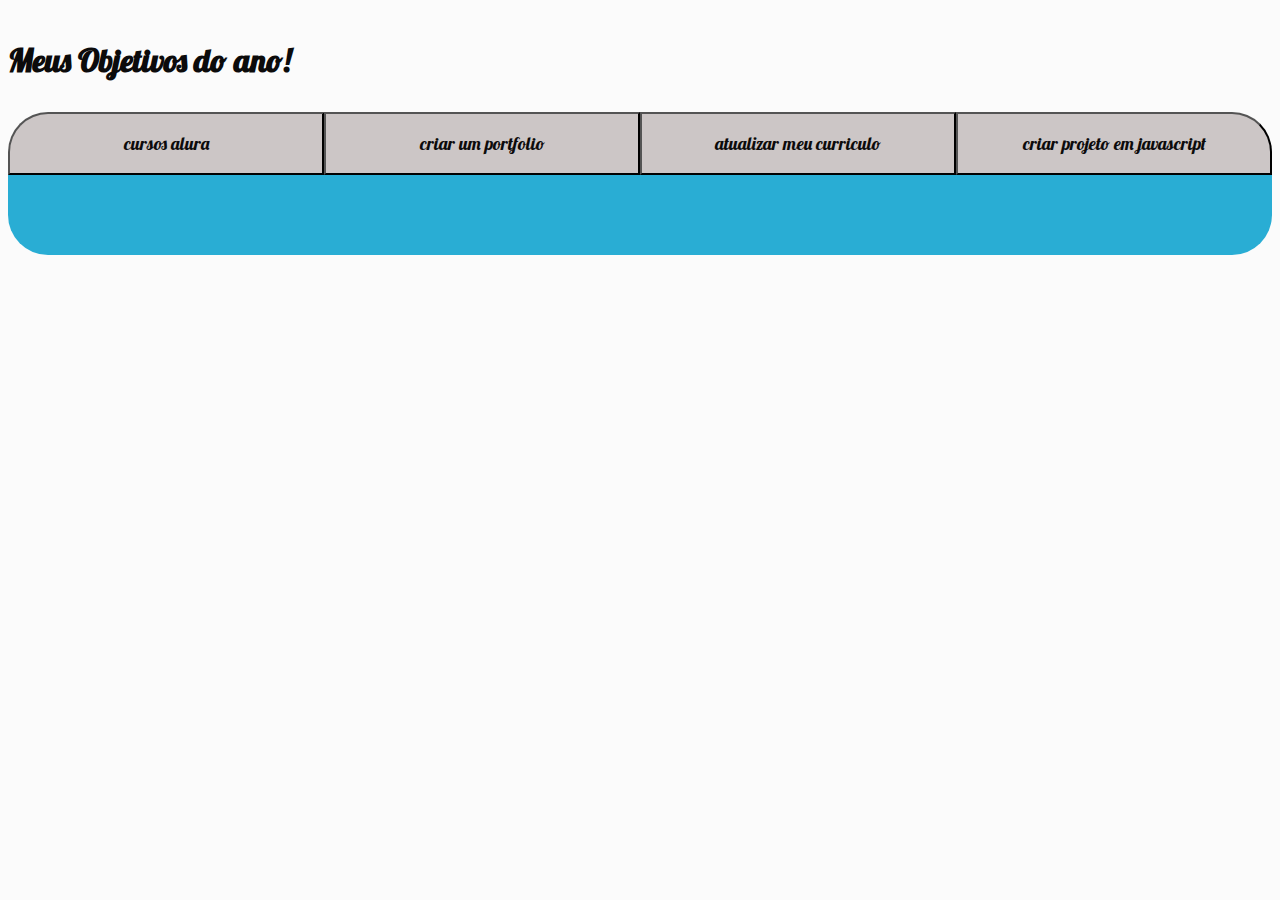
<file: index.html>
<!DOCTYPE html>
<html lang="en">
<head>
    <meta charset="UTF-8">
    <meta name="viewport" content="width=device-width, initial-scale=1.0">
    <title>Meus objetivos do ano</title>
    <link rel="stylesheet" href="style.css">
 </head>
 <body>
    <section class="conteudo-principal"></section>
    <h3 class="titulo-principal">Meus Objetivos do ano!</h3>
<div class="conteudo">
    <div class="botoes">
        <button class="botao">cursos alura</button>
        <button class="botao">criar um portfolio</button>
        <button class="botao">atualizar meu curriculo</button>
        <button class="botao">criar projeto em javascript</button>      
    </div>
       <div class="abas-textos">
            <div class="aba-conteudo">
                <h3 class="aba-conteudo-titulo-principal">estudar 4 cursos na Alura</h3>
                <h4 class="aba-conteudo-titulo-secundario">tempo para completar o objetivo</h4>
            </div>
            <div class="aba-conteudo">
                <h3 class="aba-conteudo-titulo-principal">Criar 5 projetos em javascript</h3>
                <h4 class="aba-conteudo-titulo-secundario">tempo para completar o objetivo</h4>
            </div>
            <div class="aba-conteudo">
                <h3 class="aba-conteudo-titulo-principal">criar um portifolio com os 3 melhores projetos</h3>
                <h4  class="aba-conteudo-titulo-secundario">tempo para completar  objetivo</h4>
            </div>
            <div class="aba-conteudo">
                <h3 class="aba-conteudo-titulo-principal"> atualizar meu curriculo com os certificados da alura</h3>
                <h4 class="aba-conteudo-titulo-secundario">tempo para completar o objetivo</h4>
            </div>
        </div> 
</div>
    <script src='main.js'></script>
</body>
</html>
</file>
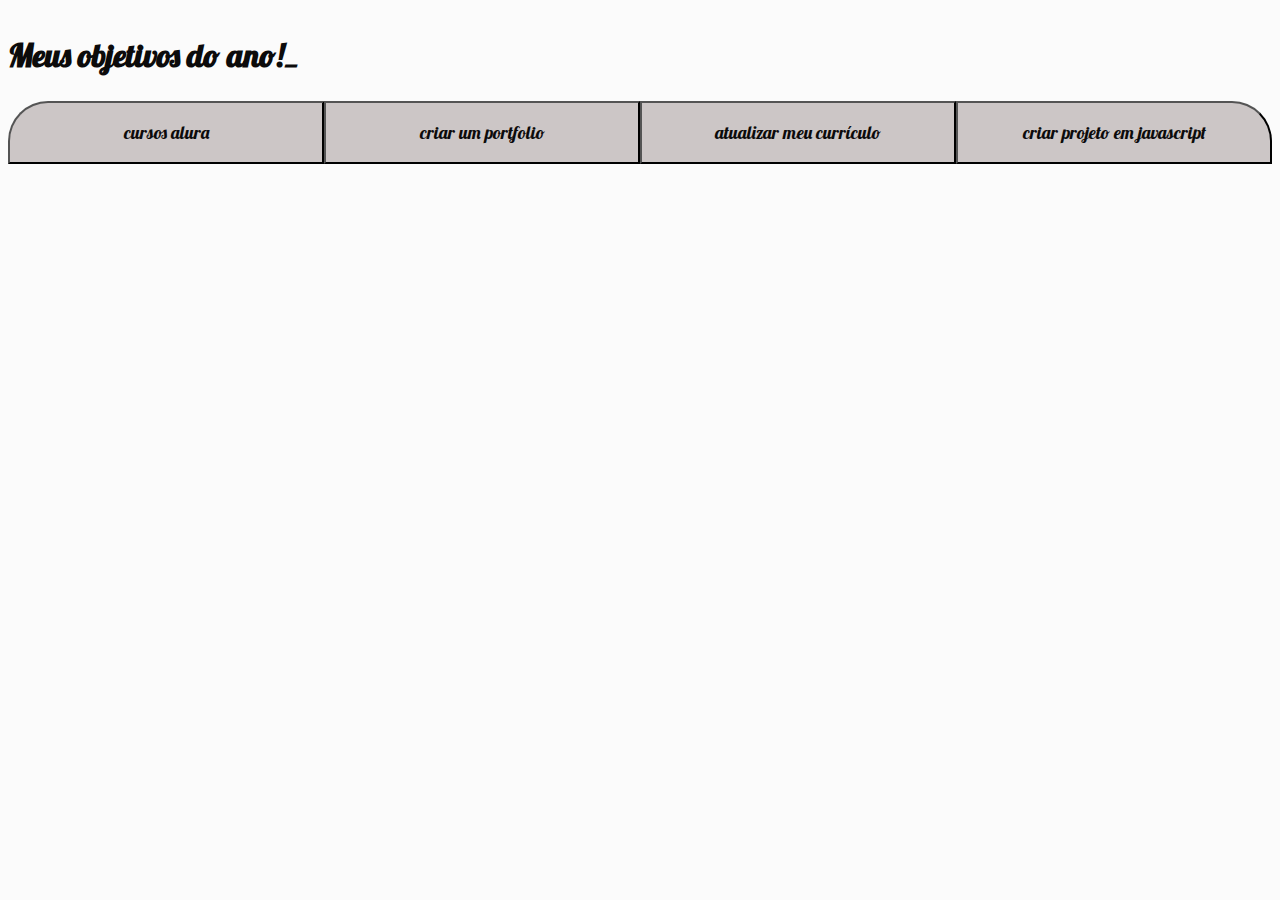
<file: index _0803_.html>
<!DOCTYPE html>
<html lang="en">
<head>
    <meta charset="UTF-8">
    <meta name="viewport" content="width=device-width, initial-scale=1.0">
    <title>Meus objetvos do ano</title>
    <link rel="stylesheet" href="style.css">
</head>
<body>
<section class="conteudo-principal"></section>
<h2 class="titulo-principal">Meus objetivos do ano!<span>_</span></h2>
<div class="botoes">
    <button class="botao">cursos alura</button>
    <button class="botao">criar um portfolio </button> 
    <button class="botao">atualizar meu currículo</button>
    <button class="botao">criar projeto em javascript</button>
</div>
</body>
</html>
</file>
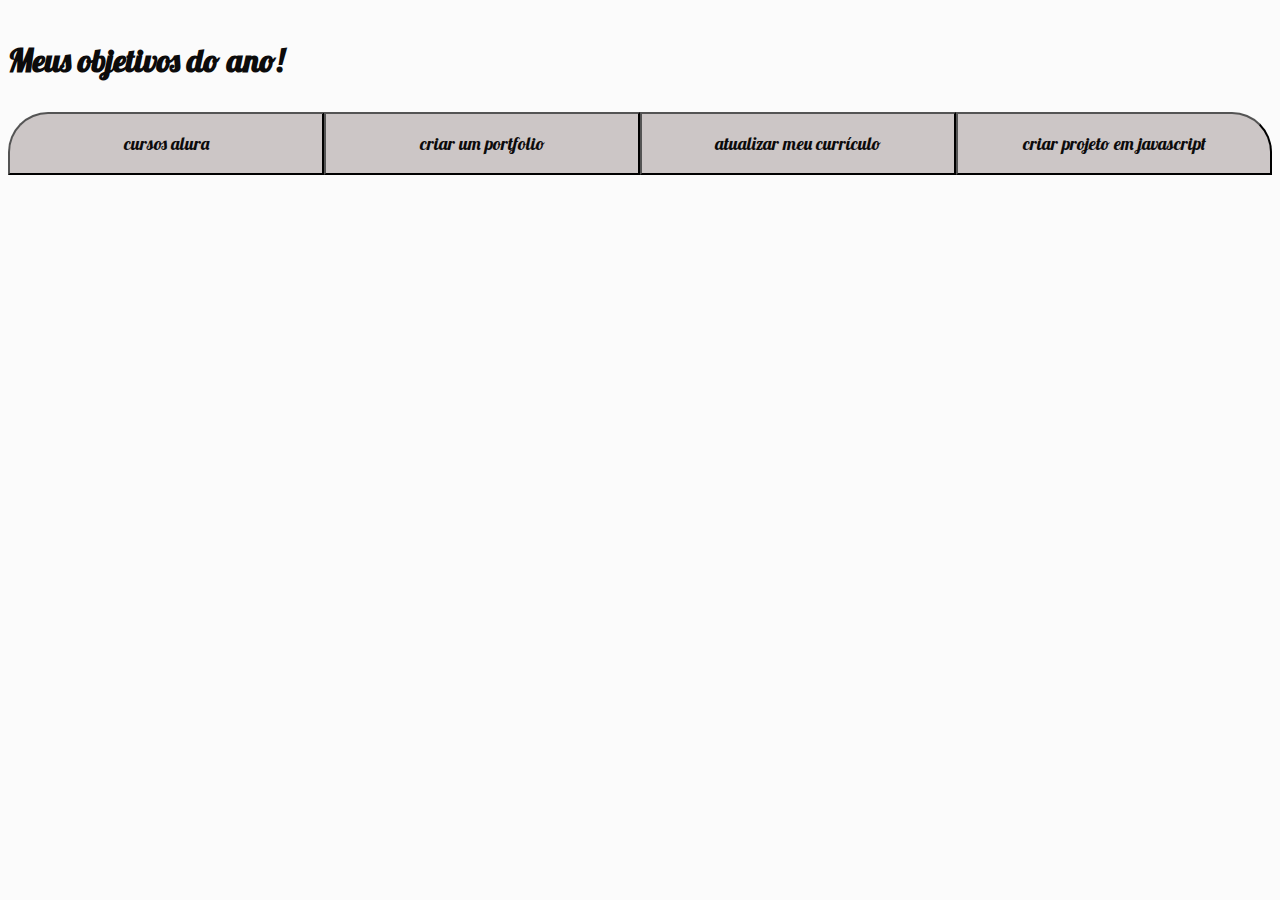
<file: index_0103.html>
<!DOCTYPE html>
<html lang="en">
<head>
    <meta charset="UTF-8">
    <meta name="viewport" content="width=device-width, initial-scale=1.0">
    <title>Meus objetvos do ano</title>
    <link rel="stylesheet" href="style.css">
</head>
<body>
<section class="conteudo-principal"></section>
<h3 class="titulo-principal">Meus objetivos do ano!</h3>
<div class="botoes">
    <button class="botao">cursos alura</button>
    <button class="botao">criar um portfolio </button> 
    <button class="botao">atualizar meu currículo</button>
    <button class="botao">criar projeto em javascript</button>
</div>
</body>
</html>
</file>
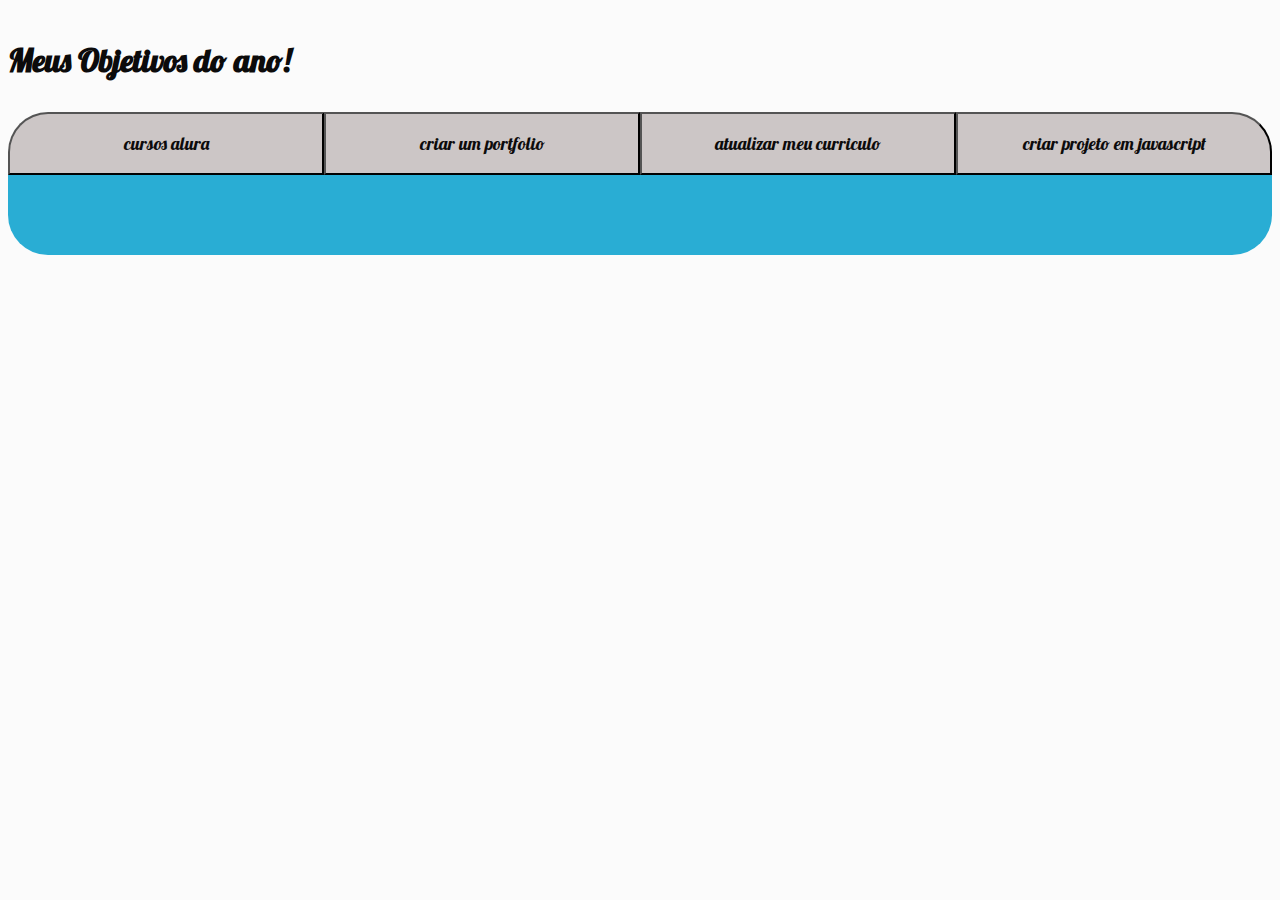
<file: index_0208.html>
<!DOCTYPE html>
<html lang="en">
<head>
    <meta charset="UTF-8">
    <meta name="viewport" content="width=device-width, initial-scale=1.0">
    <title>Meus objetivos do ano</title>
    <link rel="stylesheet" href="style.css">
 </head>
 <body>
    <section class="conteudo-principal"></section>
    <h3 class="titulo-principal">Meus Objetivos do ano!</h3>
<div class="conteudo">
    <div class="botoes">
        <button class="botao">cursos alura</button>
        <button class="botao">criar um portfolio</button>
        <button class="botao">atualizar meu curriculo</button>
        <button class="botao">criar projeto em javascript</button>      
    </div>
       <div class="abas-textos">
            <div class="aba-conteudo">
                <h3 class="aba-conteudo-titulo-principal">estudar 4 cursos na Alura</h3>
                <h4 class="aba-conteudo-titulo-secundario">tempo para completar o objetivo</h4>
                <div class="contador"></div>
            </div>
            <div class="aba-conteudo">
                <h3 class="aba-conteudo-titulo-principal">Criar 5 projetos em javascript</h3>
                <h4 class="aba-conteudo-titulo-secundario">tempo para completar o objetivo</h4>
                <div class="contador"></div>
            </div>
            <div class="aba-conteudo">
                <h3 class="aba-conteudo-titulo-principal">criar um portifolio com os 3 melhores projetos</h3>
                <h4  class="aba-conteudo-titulo-secundario">tempo para completar  objetivo</h4>
                <div class="contador"></div>
            </div>
            <div class="aba-conteudo">
                <h3 class="aba-conteudo-titulo-principal"> atualizar meu curriculo com os certificados da alura</h3>
                <h4 class="aba-conteudo-titulo-secundario">tempo para completar o objetivo</h4>
                <div class="contador"></div>
            </div>
        </div> 
</div>
    <script src='main.js'></script>
</body>
</html>
</file>
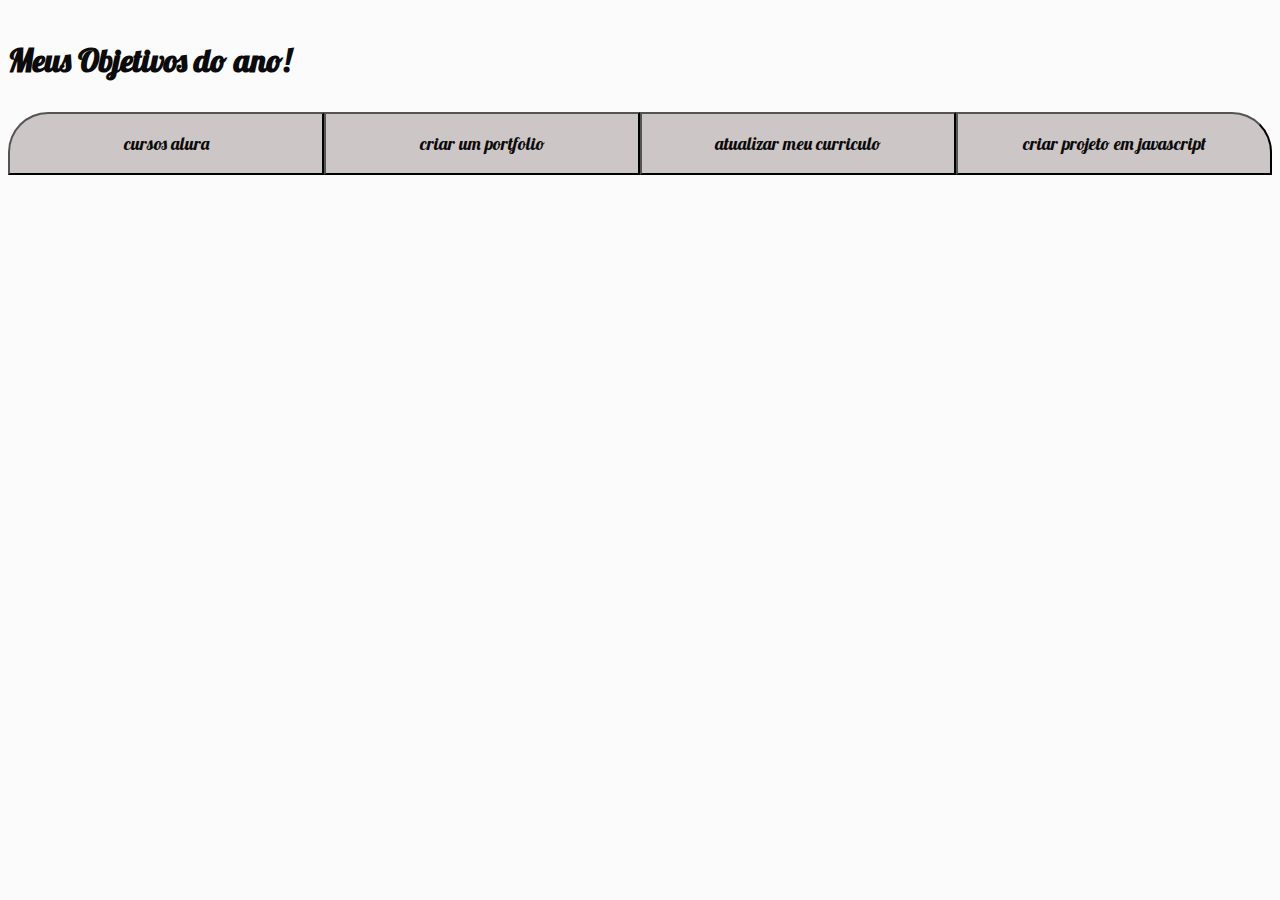
<file: index_2203.html>
<!DOCTYPE html>
<html lang="en">
<head>
    <meta charset="UTF-8">
    <meta name="viewport" content="width=device-width, initial-scale=1.0">
    <title>Meus objetivos do ano</title>
    <link rel="stylesheet" href="style.css">
</head>
<body>
    <section class="conteudo-principal"></section>
    <h3 class="titulo-principal">Meus Objetivos do ano!</h3>
    <div class="botoes">
        <button class="botao">cursos alura</button>
        <button class="botao">criar um portfolio</button>
        <button class="botao">atualizar meu curriculo</button>
        <button class="botao">criar projeto em javascript</button>
</div>
<script src='main.js'></script>
</body>

</html>
</file>
<file: style.css>
@import url('https://fonts.googleapis.com/css2?family=Lobster&display=swap');

:root { 
  --cor-de-fundo: #297030;
    --cor-de-fundo: #fbfbfb;
    --verde: #07f1ed;
    --branco: #0c0b0b;
    --botao-ativo: #1004f6;
    --botao-inativo: rgba(158, 145, 145, 0.5);
    --texto-fundo: rgba(39, 172, 212, 0.993);
}
body {

    background-color: var(--cor-de-fundo);
    color: var(--branco);
    font-family: 'Lobster' , sans-serif;
}

.conteudo-principal {
  display: flex;
  flex-direction: column;
  justify-content: center;
  align-items: center;
  max-width: 1200px;
  width: 100%;
  margin: 0 auto;
}

.botao {
 font-family: "Lobster", sans-serif;
 background-color: var(--botao-inativo);
 color: var(--branco);
 display: flex;
 justify-content: center;
 padding: 1em;
 font-size: 18px;
 align-items: center;
 width: 100%;
}
.titulo-principal {
text-align: left;
width:100%;
font-size: 32px;
}

.botoes {
  display: block;
}

@media screen and (min-width: 768px) {
  .botoes {
    display: flex;
  }
}

.botao:first-child {
   border-radius: 40px 0 0 0;
}

.botao:last-child {
      border-radius: 0 40px 0 0;
}

.botao.ativo {
background-color: var(--botao-ativo);
border-bottom: 10px solid var(--verde);
}

.abas-textos{
background-color: var(--texto-fundo);
padding: 40px;
border-radius: 0 0 40px 40px;
}
.aba-conteudo.ativo{
  display:block;
}
.aba-conteudo{
  display: none;
}
</file>
